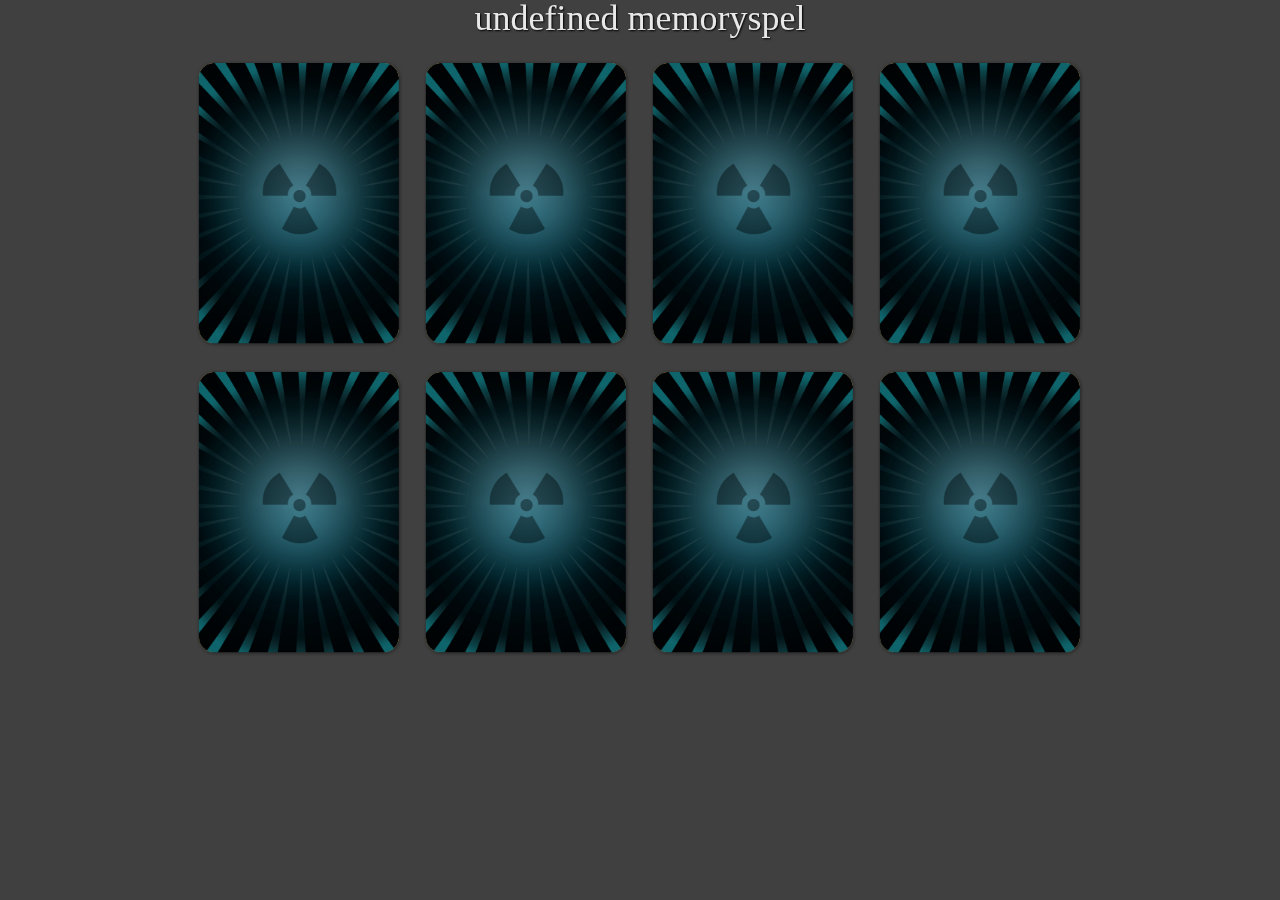
<file: newmemory/workspace/index.html>
<!DOCTYPE html>
<html lang="sv">
    <head>
        <meta charset="utf-8">
        <title>undefined Memory</title>
        <link rel="stylesheet" href="memo.css" type="text/css" />
        </head>
        <body>
            <div id="container">
                <div id ="content">
               
                    <h1 id="mplay">undefined memoryspel</h1>
                 </div>
            </div>
        <script type="text/javascript" src="jquery.js"></script>
        <script type="text/javascript" src="memo.js"></script>
        <script type="text/javascript" src="random.js"></script>
        </body>
</html>
</file>
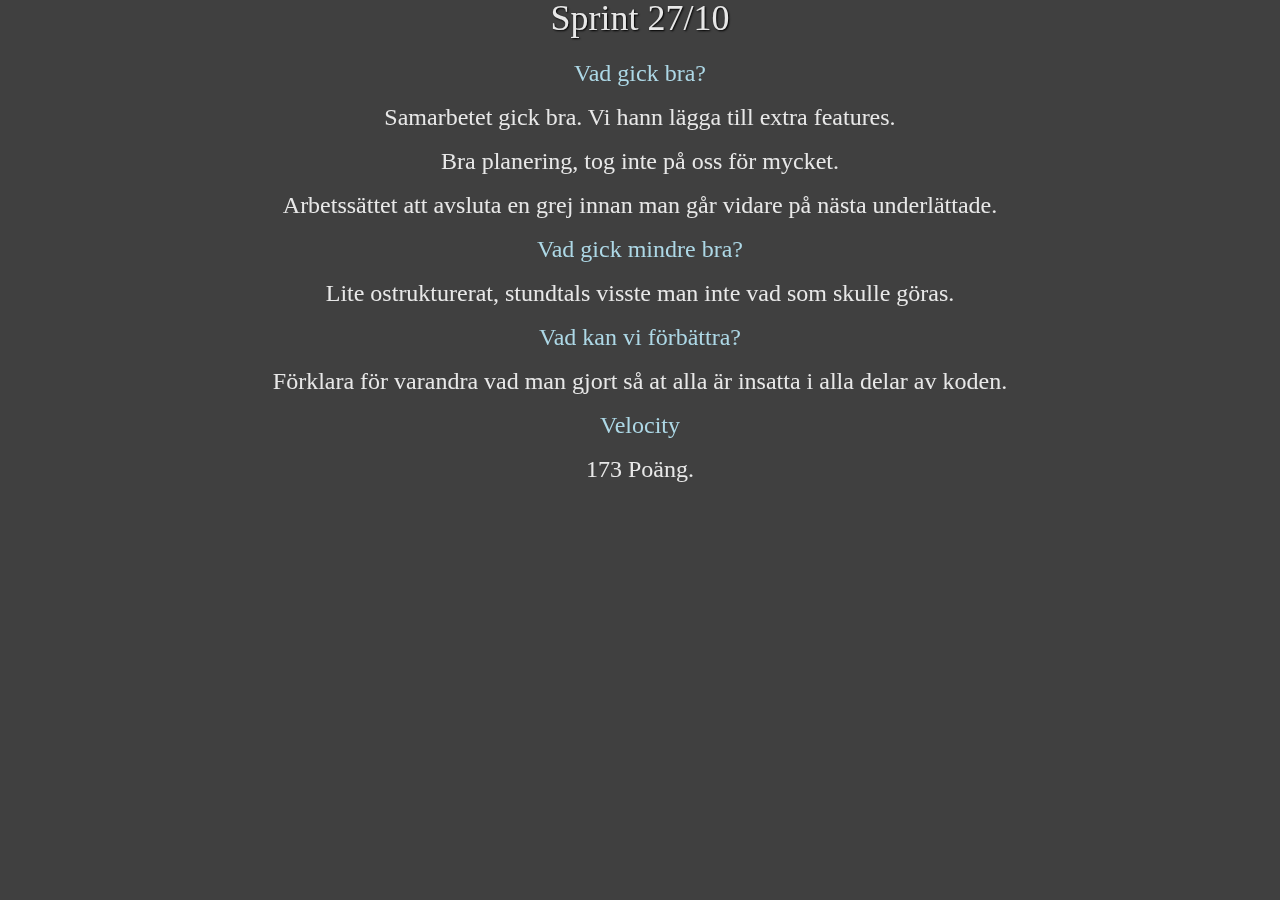
<file: newmemory/workspace/retrospect.html>
<!DOCTYPE html>
<html lang="sv">
    <head>
        <meta charset="utf-8">
        <title>Retrospective</title>
        <link rel="stylesheet" href="memo.css" type="text/css" />
        </head>
        <body>
            <div id="container">
                <div id ="content">
               
                    <h1>Sprint 27/10</h1>
                    <dt>  Vad gick bra?                  </dt>
                    <dd> Samarbetet gick bra. Vi hann lägga till extra features.</dd>
                    <dd> Bra planering, tog inte på oss för mycket.</dd>
                    <dd> Arbetssättet att avsluta en grej innan man går vidare på nästa underlättade.</dd>
                    
                    <dt>  Vad gick mindre bra?              </dt>
                    <dd>  Lite ostrukturerat, stundtals visste man inte vad som skulle göras.    </dd>
                    
                    <dt> Vad kan vi förbättra?             </dt>
                    <dd> Förklara för varandra vad man gjort så at alla är insatta i alla delar av koden.               </dd>
                    <dt>Velocity</dt>
                    <dd>173 Poäng.</dd>
                 </div>
            </div>
        </body>
</html>
</file>
<file: newmemory/workspace/memo.css>
html, body, div, span, applet, object, iframe,
h1, h2, h3, h4, h5, h6, p, blockquote, pre,
a, abbr, acronym, address, big, cite, code,
del, dfn, em, img, ins, kbd, q, s, samp,
small, strike, strong,sup, tt, var,
b, u, i, center,
dl, dt, dd, ol, ul, li,
fieldset, form, label, legend,
table, caption, tbody, tfoot, thead, tr, th, td,
article, aside, canvas, details, embed,
figure, figcaption, footer, header, hgroup,
menu, nav, ruby, section, sumgmary,
time, mark, audio, video {
     margin: 0;
     padding: 0;
     border: 0;
     font-size: 100%;
     font: inherit;
     vertical-align: baseline;
}
article, aside, details, figcaption, figure,
footer, header, hgroup, menu, nav, section {
     display: block;
}
body {
     line-height: 1;
}
ol, ul {
     list-style: none;
}
blockquote, q {
     quotes: none;
}
blockquote:before, blockquote:after,
q:before, q:after {
     content: '';
     content: none;
}
table {
     border-collapse: collapse;
     border-spacing: 0;
}

.row img {
   width:227px;
   height:305px;
	border-collapse: collapse;
	border-spacing: 0;
}
body{
     margin:0 auto;
     background-color:#404040;
     text-align:center;
     font-size:24px;
     color:#E8E8E8;
}      
h1 {
     font-size:36px;
     font-family:Baskerville;
     padding-bottom:15px;
     
     text-shadow: 1px 1px 2px black
}

#content {
     transform-style:preserve-3d;
}
.front{
}

.back{
    }
dt {
     padding:10px;
     color:lightblue;
}
dd {
     padding:10px;
}
</file>
